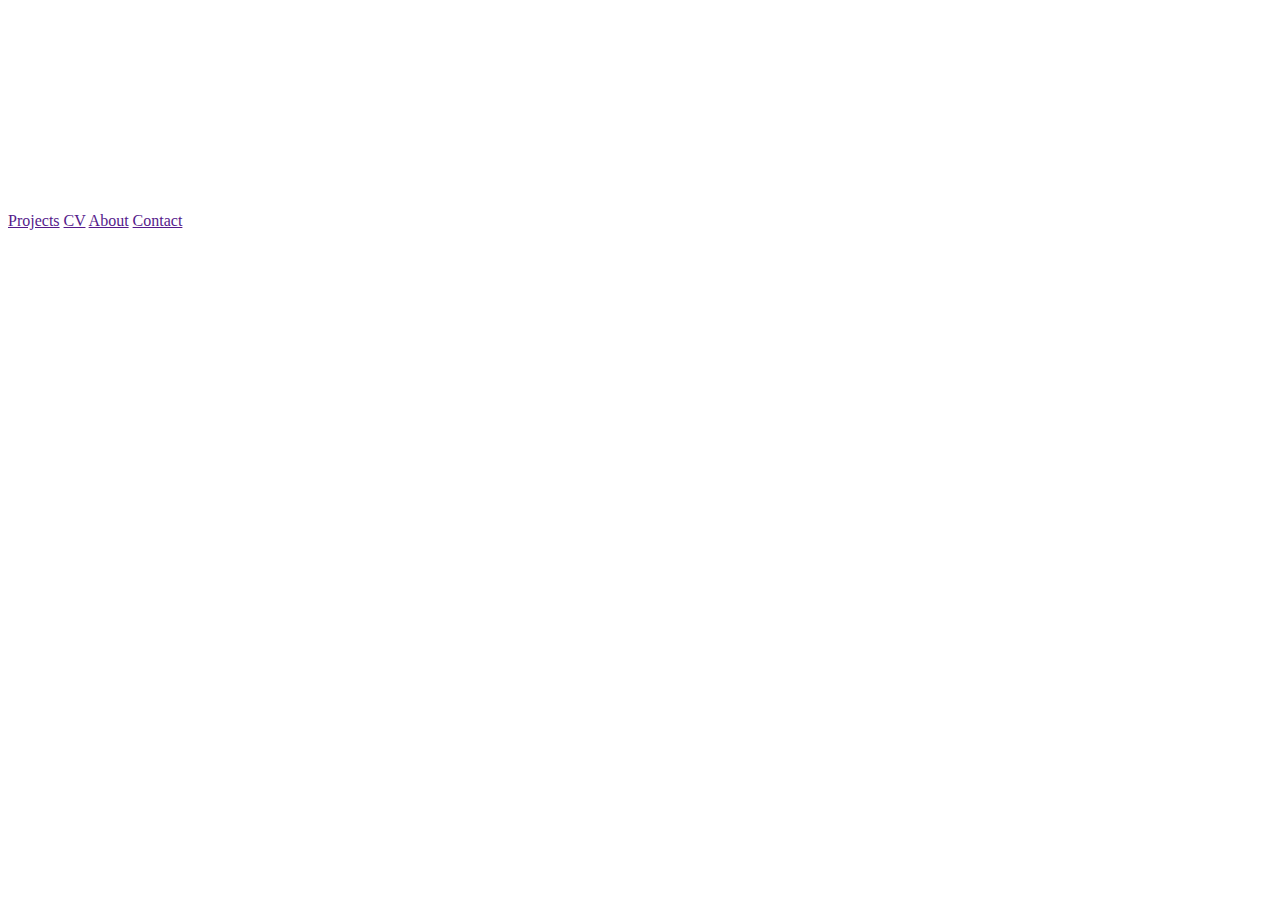
<file: circle.html>
<!DOCTYPE html>
<html lang="en">
<head>
    <meta charset="UTF-8">
    <title>Title</title>

    <style type="text/css">
        .svgCircle {
            stroke-dasharray: 1000;
            stroke-dashoffset: 1000;
            animation: dash 1s cubic-bezier(1,-0.15, 1, 0.5) forwards;
        }

        @keyframes dash {
            to {
                stroke-dashoffset: 0;
            }
        }

        .circleContainer {
            width: 200px;
            height: 200px;
        }
    </style>
</head>
<body>

<svg class="circleContainer" xmlns="http://www.w3.org/2000/svg">
    <g>
        <title>Layer 1</title>
        <path id="circle" class="svgCircle" d="m86.5,202.5c0,-59.944751 48.555249,-108.5 108.5,-108.5c59.944751,0 108.5,48.555249 108.5,108.5c0,59.944751 -48.555249,108.5 -108.5,108.5c-59.944751,0 -108.5,-48.555249 -108.5,-108.5z" stroke-linecap="undefined" stroke-linejoin="undefined" stroke-width="6" stroke="#000" fill="transparent"/>
    </g>
</svg>

<div class="col-xs-12 pageLinks text-center">
    <a href="">Projects</a>
    <a href="">CV</a>
    <a href="">About</a>
    <a href="">Contact</a>
</div>

</body>
</html>
</file>
